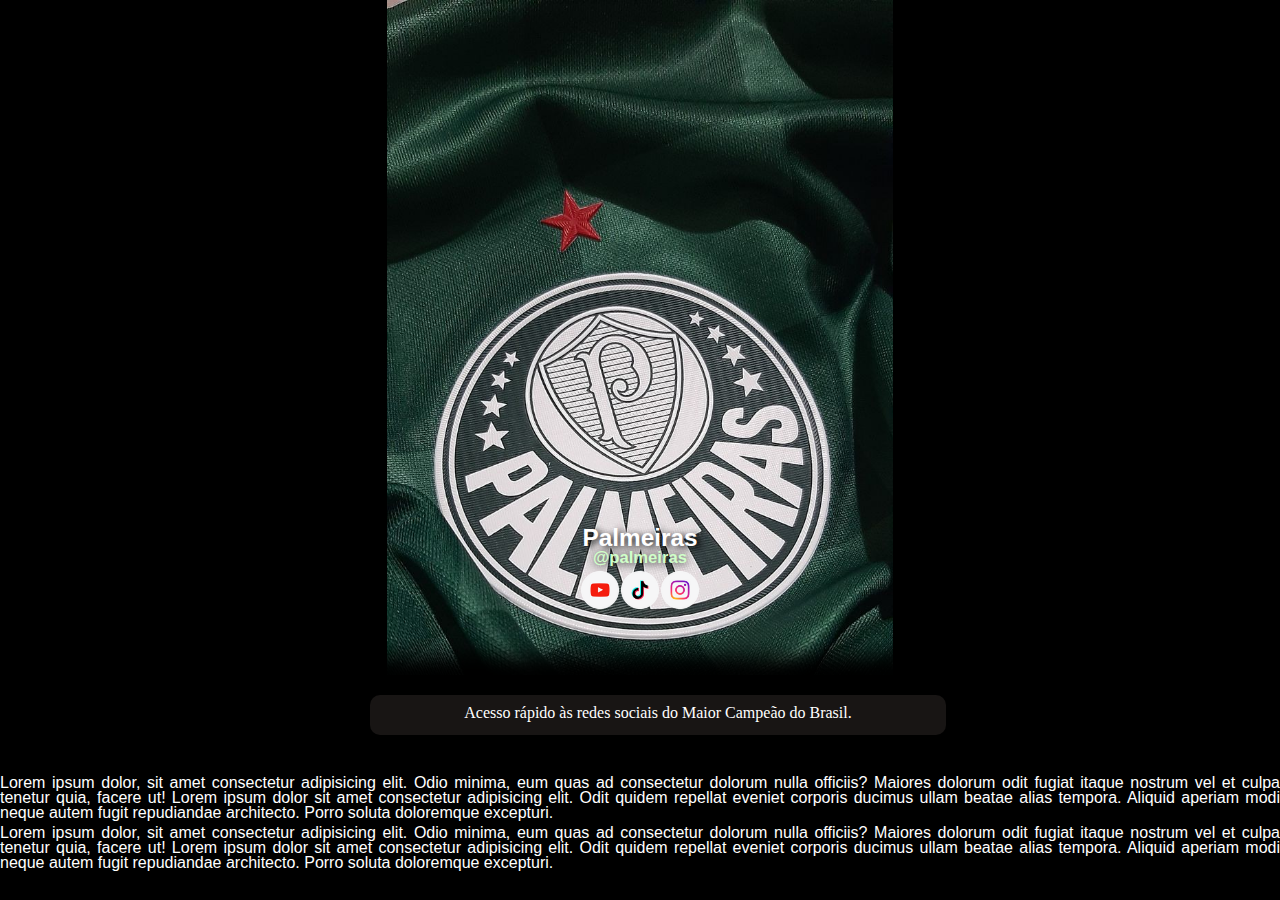
<file: index.html>
<!DOCTYPE html>
<html lang="pt-br">
<head>
    <meta charset="UTF-8">
    <meta name="viewport" content="width=device-width, initial-scale=1.0">
    <title>SEP</title>
    <link rel="stylesheet" href="style2.css">
</head>
<body>
    <header>
        <section>
            <h3>Palmeiras</h3>
            <p>@palmeiras</p>
            <ul>
                <li><a href="#" target="_blank" class="redes-sociais"><img src="imagens/YouTube-2.png" alt=""></a></li>
                <li><a href="#" target="_blank" class="redes-sociais"><img src="imagens/TikTok-2.png" alt=""></a></li>
                <li><a href="#" target="_blank" class="redes-sociais"><img src="imagens/Instagram-2.png" alt=""></a></li>
            </ul>
        </section>
    </header>

    <section id="sinopse">
        <p>Acesso rápido às redes sociais do Maior Campeão do Brasil.</p>
    </section>

    <main>
        <p>Lorem ipsum dolor, sit amet consectetur adipisicing elit. Odio minima, eum quas ad consectetur dolorum nulla officiis? Maiores dolorum odit fugiat itaque nostrum vel et culpa tenetur quia, facere ut! Lorem ipsum dolor sit amet consectetur adipisicing elit. Odit quidem repellat eveniet corporis ducimus ullam beatae alias tempora. Aliquid aperiam modi neque autem fugit repudiandae architecto. Porro soluta doloremque excepturi.</p>
        <p>Lorem ipsum dolor, sit amet consectetur adipisicing elit. Odio minima, eum quas ad consectetur dolorum nulla officiis? Maiores dolorum odit fugiat itaque nostrum vel et culpa tenetur quia, facere ut! Lorem ipsum dolor sit amet consectetur adipisicing elit. Odit quidem repellat eveniet corporis ducimus ullam beatae alias tempora. Aliquid aperiam modi neque autem fugit repudiandae architecto. Porro soluta doloremque excepturi.</p>
    </main>
</div>
</body>
</html>
</file>
<file: style2.css>
*{
    margin: 0;
    padding: 0;
    box-sizing: border-box;
}

@font-face {
    font-family: 'Graphik';
    src: url(fontes/GraphikCompact-Black-Trial.otf) format('opentype');
    font-weight: light;
}

@font-face {
    font-family: 'Graphik-Light';
    src: url(fontes/GraphikCompact-Extralight-Trial.otf) format('opentyple');
    font-weight: normal;
}

body{
    background-color: rgb(0, 0, 0);
    color: white;
    line-height: 15px;
    font-family: Arial, Helvetica, sans-serif;
}

ul{
    list-style: none;
    display: flex;
}

ul img{
    height: 40px;
}

header{
    background: black url(imagens/61ed1e9da8d1aa419858529f242745ab.jpg) center center no-repeat fixed;
    background-size: cover;
    height: 75vh;
    width: 100%;
    margin: auto;
    box-shadow: inset 0px -20px 20px rgb(0, 0, 0);
}

header > section{
    position: absolute;
    top: 50%;
    left: 50%;
    transform: translate(-50%, 100%);
    text-align: center;
    color: white;
    text-shadow: 4px 2px 7px rgb(0, 0, 0);
    font-size: 1.3em;
    }


header > section > p{
    font-size: 0.8em;
    color: rgb(208, 255, 201);
    font-weight: bold;
    text-shadow: 0px 1px 10px black;
}

header > section > p:hover{
    text-decoration: underline;
}

header > section > h3:hover{
    text-decoration: underline;
}

.redes-sociais:hover{
    display: block;
    transform: translate(-5px, -5px);
    transition: all 0.3s;
    
}

section > h3, p{
    margin-bottom: 5px;
}

section#sinopse{
    background: rgb(24, 21, 20);
    border-radius: 10px;
    text-align: center;
    padding: 10px;
    width: 70vw;
    font-family: 'Graphik-Light';
    font-size: 1em;
    font-weight: 500;
    margin-bottom: 10px;
    margin-top: 20px;
    margin-left: 55px;
    }

main {
    margin-top: 40px;
    text-align: justify;
}

@media screen and (min-width: 800px){
    section#sinopse{
        background: rgb(24, 21, 20);
        border-radius: 10px;
        text-align: center;
        padding: 10px;
        width: 45vw;
        font-family: 'Graphik-Light';
        font-size: 1em;
        font-weight: 500;
        margin-bottom: 10px;
        margin-top: 20px;
        margin-left: 370px;
        }

        header{
            background: black url(imagens/61ed1e9da8d1aa419858529f242745ab.jpg) center center no-repeat fixed;
            background-size: contain;
            height: 75vh;
            width: 100%;
            margin: auto;
            box-shadow: inset 0px -20px 20px rgb(0, 0, 0);
            }


}
</file>
